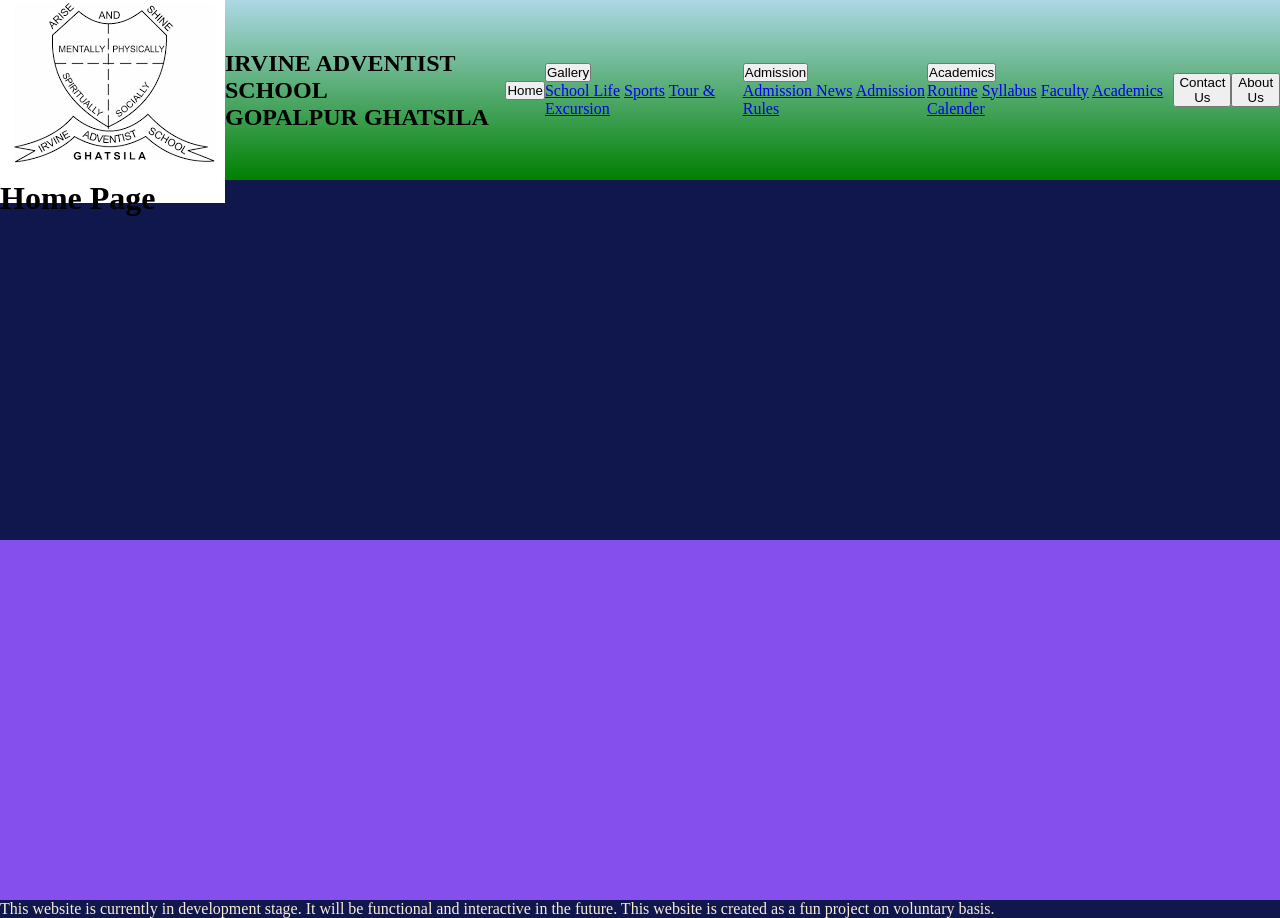
<file: index.html>
<html lang="en">
<head>
    <meta charset="UTF-8">
    <meta name="viewport" content="width=device-width, initial-scale=1.0">
    <title>irvine adventist school</title>
   <link rel="stylesheet" href="css/style.css">
</head>
<body>
    <header>
        <section class="navsection">
            <img src="images/logo1.png" alt="logo">
            <div class="logo">
                <h1>Irvine Adventist School</h1>
                <h2>Gopalpur Ghatsila</h2>
            </div>
            <a href="index.html">
              <div class="dropdown">
                <button class="dropbtn">Home</button>
                <div class="dropdown-content">
                </div>
              </div>
              </a>
            <div class="dropdown">
                <button class="dropbtn">Gallery</button>
                <div class="dropdown-content">
                  <a href="life.html">School Life</a>
                  <a href="sports.html">Sports</a>
                  <a href="tour.html">Tour & Excursion</a>
                </div>
              </div>
              <div class="dropdown">
                <button class="dropbtn">Admission</button>
                <div class="dropdown-content">
                  <a href="news.html">Admission News</a>
                  <a href="rule.html">Admission Rules</a>
                </div>
              </div>
              <div class="dropdown">
                <button class="dropbtn">Academics</button>
                <div class="dropdown-content">
                  <a href="routine.html">Routine</a>
                  <a href="syllabus.html">Syllabus</a>
                  <a href="faculty.html">Faculty</a>
                  <a href="calender.html">Academics Calender</a>
                </div>
              </div>
              <a href="contact.html">
                <div class="dropdown">
                  <button class="dropbtn">Contact Us</button>
                  <div class="dropdown-content">
                  </div>
                </div>
                </a>
              <a href="about.html">
              <div class="dropdown">
                <button class="dropbtn">About Us</button>
                <div class="dropdown-content">
                </div>
              </div>
              </a>
        </section>
        <div class="body">
          <h1>Home Page</h1>
        </div>
    </header>
    <p class="para">
        This website is currently in development stage. It will be functional and interactive in the future. This website is created as a fun project on voluntary basis.
    </p>
</body>
</html>
</file>
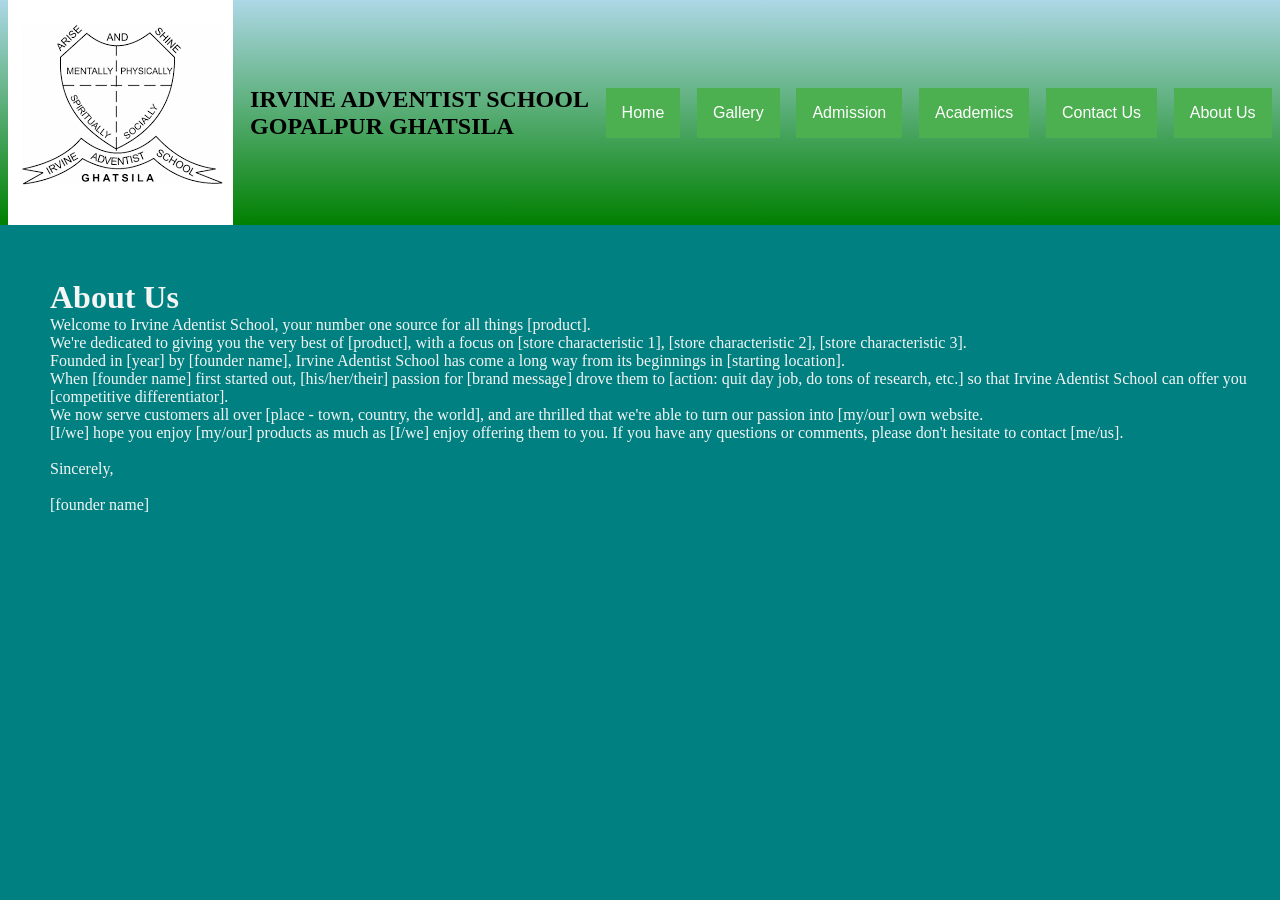
<file: about.html>
<html lang="en">
<head>
    <meta charset="UTF-8">
    <meta name="viewport" content="width=device-width, initial-scale=1.0">
    <title>About</title>
    <link rel="stylesheet" href="css/about.css">
</head>
<body>
    <header>
        <section class="navsection">
            <img src="images/logo1.png" alt="logo">
            <div class="logo">
                <h1>Irvine Adventist School</h1>
                <h2>Gopalpur Ghatsila</h2>
            </div>
            <a href="index.html">
              <div class="dropdown">
                <button class="dropbtn">Home</button>
                <div class="dropdown-content">
                </div>
              </div>
              </a>
            <div class="dropdown">
                <button class="dropbtn">Gallery</button>
                <div class="dropdown-content">
                  <a href="life.html">School Life</a>
                  <a href="sports.html">Sports</a>
                  <a href="tour.html">Tour & Excursion</a>
                </div>
              </div>
              <div class="dropdown">
                <button class="dropbtn">Admission</button>
                <div class="dropdown-content">
                  <a href="news.html">Admission News</a>
                  <a href="rule.html">Admission Rules</a>
                </div>
              </div>
              <div class="dropdown">
                <button class="dropbtn">Academics</button>
                <div class="dropdown-content">
                  <a href="routine.html">Routine</a>
                  <a href="syllabus.html">Syllabus</a>
                  <a href="faculty.html">Faculty</a>
                  <a href="calender.html">Academics Calender</a>
                </div>
              </div>
              <a href="contact.html">
                <div class="dropdown">
                  <button class="dropbtn">Contact Us</button>
                  <div class="dropdown-content">
                  </div>
                </div>
                </a>
              <a href="https://www.google.com">
              <div class="dropdown">
                <button class="dropbtn">About Us</button>
                <div class="dropdown-content">
                </div>
              </div>
              </a>
        </section>
        <br><br><br>
        <div class="about">
           <h1>About Us</h1>
           <p>
            Welcome to Irvine Adentist School, your number one source for all things [product].
            <br>
            We're dedicated to giving you the very best of [product], with a focus on [store characteristic 1], [store characteristic 2], [store characteristic 3].
            <br>
            Founded in [year] by [founder name], Irvine Adentist School has come a long way from its beginnings in [starting location].
            <br>
            When [founder name] first started out, [his/her/their] passion for [brand message] drove them to [action: quit day job, do tons of research, etc.] so that Irvine Adentist School can offer you [competitive differentiator].
            <br>
            We now serve customers all over [place - town, country, the world], and are thrilled that we're able to turn our passion into [my/our] own website.
            <br>
            [I/we] hope you enjoy [my/our] products as much as [I/we] enjoy offering them to you. If you have any questions or comments, please don't hesitate to contact [me/us].
            <br><br>
            Sincerely,
            <br><br>
            [founder name]
           </p>
        </div>
    </header>
</body>
</html>
</file>
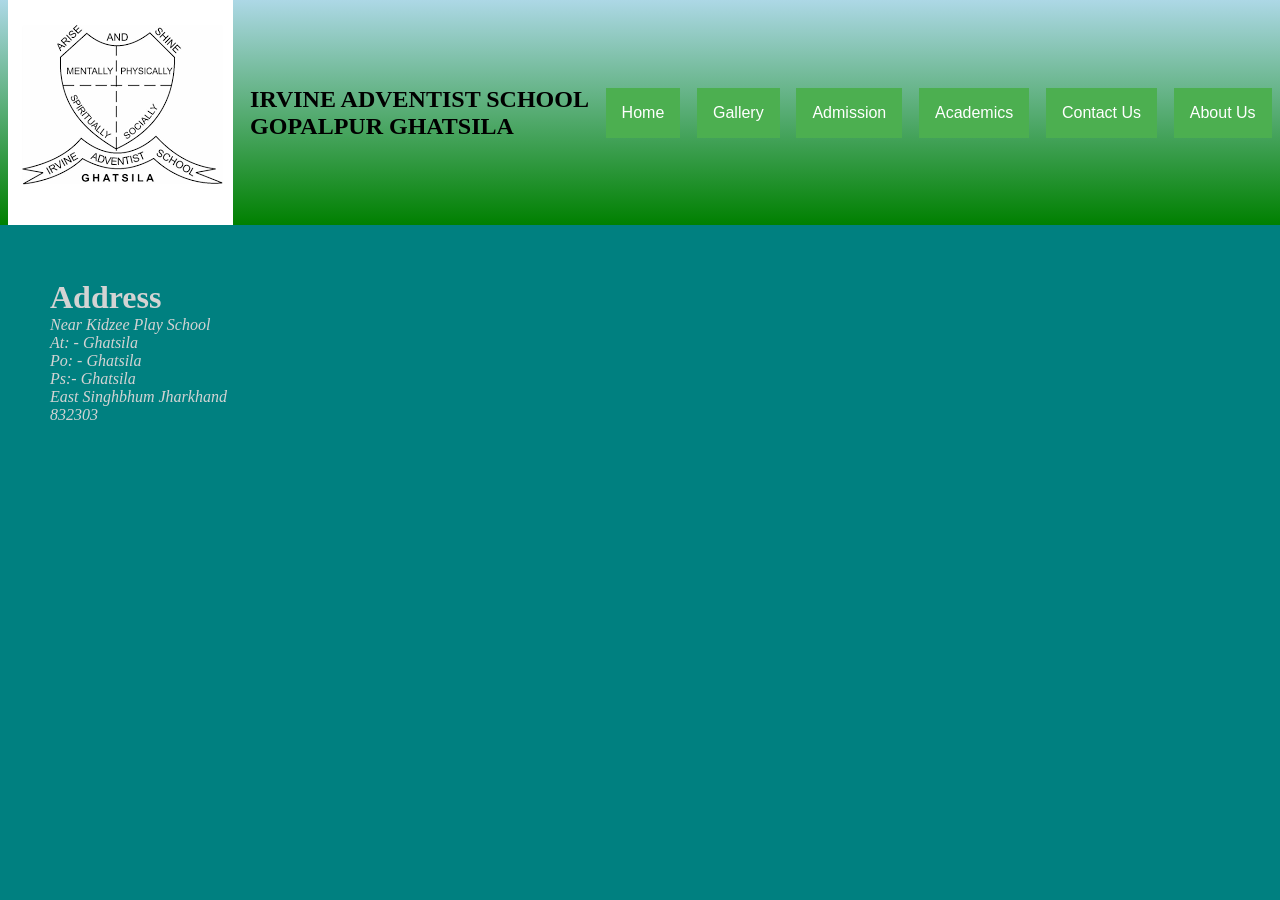
<file: contact.html>
<html lang="en">
<head>
    <meta charset="UTF-8">
    <meta name="viewport" content="width=device-width, initial-scale=1.0">
    <title>Contact</title>
    <link rel="stylesheet" href="css/contact.css">
</head>
<body>
    <header>
        <section class="navsection">
            <img src="images/logo1.png" alt="logo">
            <div class="logo">
                <h1>Irvine Adventist School</h1>
                <h2>Gopalpur Ghatsila</h2>
            </div>
            <a href="index.html">
              <div class="dropdown">
                <button class="dropbtn">Home</button>
                <div class="dropdown-content">
                </div>
              </div>
              </a>
            <div class="dropdown">
                <button class="dropbtn">Gallery</button>
                <div class="dropdown-content">
                  <a href="life.html">School Life</a>
                  <a href="sports.html">Sports</a>
                  <a href="tour.html">Tour & Excursion</a>
                </div>
              </div>
              <div class="dropdown">
                <button class="dropbtn">Admission</button>
                <div class="dropdown-content">
                  <a href="news.html">Admission News</a>
                  <a href="rule.html">Admission Rules</a>
                </div>
              </div>
              <div class="dropdown">
                <button class="dropbtn">Academics</button>
                <div class="dropdown-content">
                  <a href="routine.html">Routine</a>
                  <a href="syllabus.html">Syllabus</a>
                  <a href="faculty.html">Faculty</a>
                  <a href="calender.html">Academics Calender</a>
                </div>
              </div>
              <a href="contact.html">
                <div class="dropdown">
                  <button class="dropbtn">Contact Us</button>
                  <div class="dropdown-content">
                  </div>
                </div>
                </a>
              <a href="about.html">
              <div class="dropdown">
                <button class="dropbtn">About Us</button>
                <div class="dropdown-content">
                </div>
              </div>
              </a>

            
        </section>
        <br><br><br>
        <div class="contact">
            <h1>Address</h1>
            <address>
                Near Kidzee Play School
                <br>
                At: - Ghatsila <br>
                Po: - Ghatsila <br>
                Ps:- Ghatsila <br>
                East Singhbhum Jharkhand
                <br>
                832303
            </address>
         </div>
    </header>
    
</body>
</html>
</file>
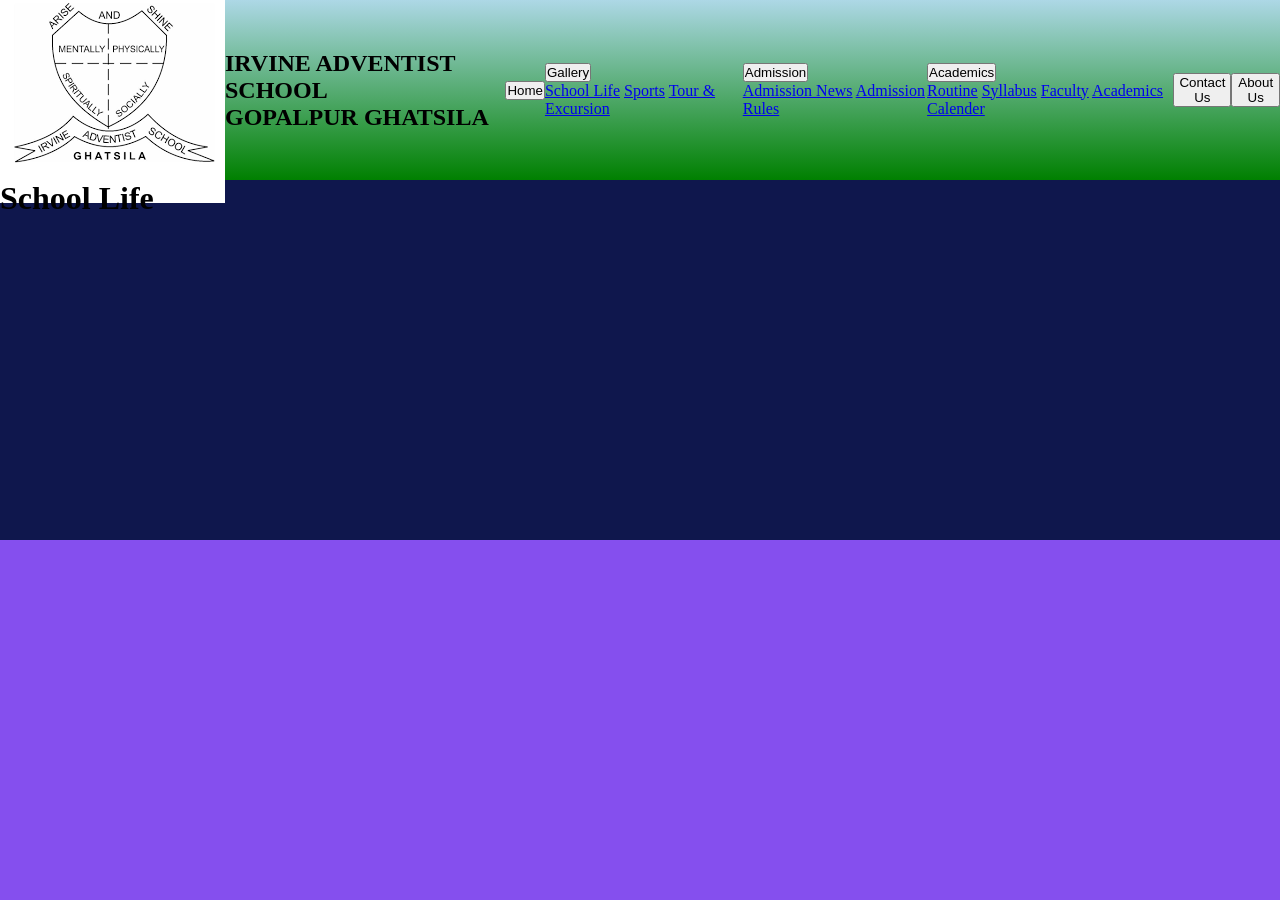
<file: life.html>
<html lang="en">
<head>
    <meta charset="UTF-8">
    <meta name="viewport" content="width=device-width, initial-scale=1.0">
    <title>School Life</title>
    <link rel="stylesheet" href="css/style.css">
</head>
<body>
    <header>
        <section class="navsection">
            <img src="images/logo1.png" alt="logo">
            <div class="logo">
                <h1>Irvine Adventist School</h1>
                <h2>Gopalpur Ghatsila</h2>
            </div>
            <a href="index.html">
              <div class="dropdown">
                <button class="dropbtn">Home</button>
                <div class="dropdown-content">
                </div>
              </div>
              </a>
            <div class="dropdown">
                <button class="dropbtn">Gallery</button>
                <div class="dropdown-content">
                  <a href="life.html">School Life</a>
                  <a href="sports.html">Sports</a>
                  <a href="tour.html">Tour & Excursion</a>
                </div>
              </div>
              <div class="dropdown">
                <button class="dropbtn">Admission</button>
                <div class="dropdown-content">
                  <a href="news.html">Admission News</a>
                  <a href="rule.html">Admission Rules</a>
                </div>
              </div>
              <div class="dropdown">
                <button class="dropbtn">Academics</button>
                <div class="dropdown-content">
                  <a href="routine.html">Routine</a>
                  <a href="syllabus.html">Syllabus</a>
                  <a href="faculty.html">Faculty</a>
                  <a href="calender.html">Academics Calender</a>
                </div>
              </div>
              <a href="contact.html">
                <div class="dropdown">
                  <button class="dropbtn">Contact Us</button>
                  <div class="dropdown-content">
                  </div>
                </div>
                </a>
              <a href="about.html">
              <div class="dropdown">
                <button class="dropbtn">About Us</button>
                <div class="dropdown-content">
                </div>
              </div>
              </a>
        </section>
        <div class="body">
          <h1>School Life</h1>
        </div>
    </header>
</body>
</html>
</file>
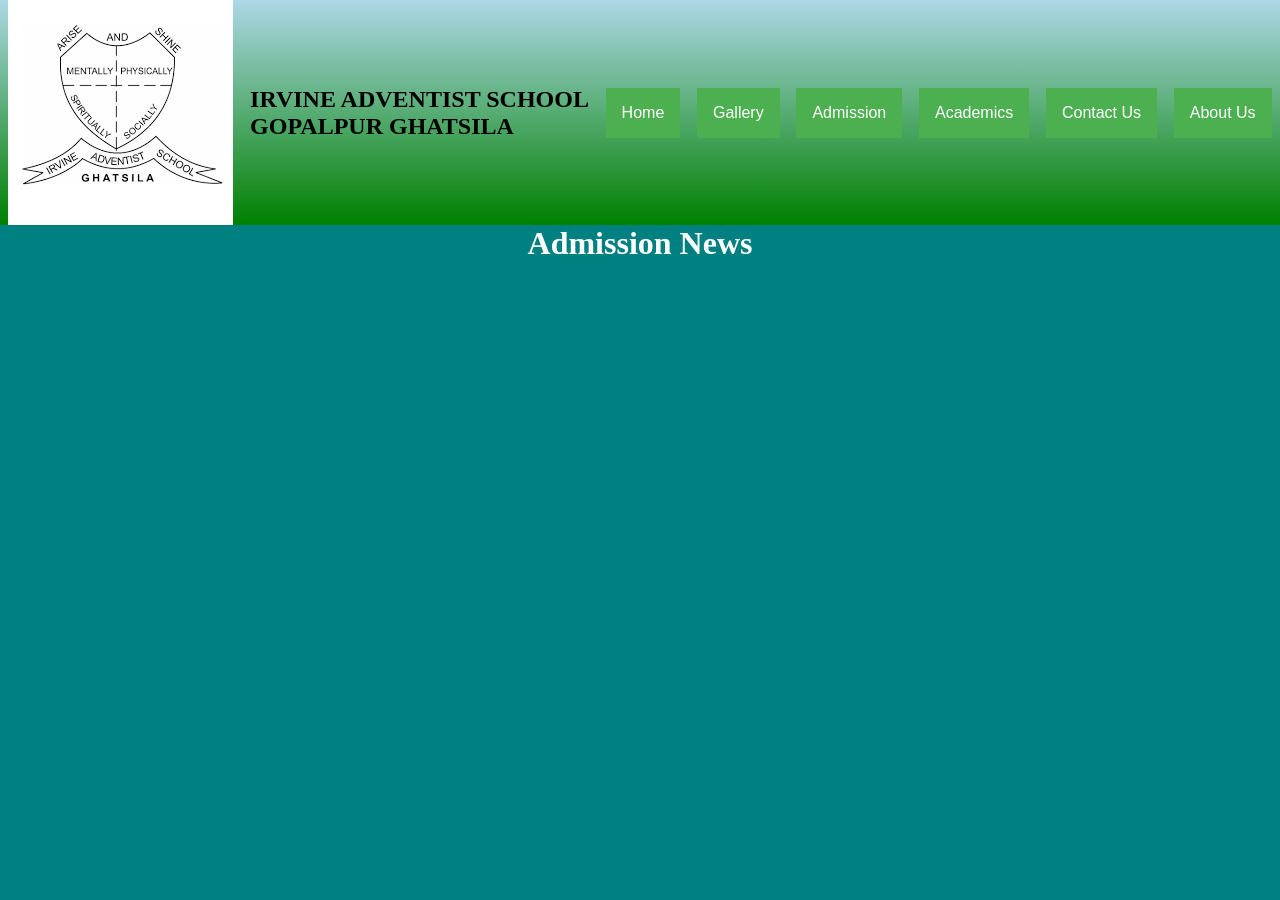
<file: news.html>
<html lang="en">
<head>
    <meta charset="UTF-8">
    <meta name="viewport" content="width=device-width, initial-scale=1.0">
    <title>Admission News</title>
    <link rel="stylesheet" href="css/news.css">
</head>
<body>
    <html lang="en">
<head>
    <meta charset="UTF-8">
    <meta name="viewport" content="width=device-width, initial-scale=1.0">
    <title>Admission Rule</title>
    <link rel="stylesheet" href="css/rule.css">
</head>
<body>
    <header>
        <section class="navsection">
            <img src="images/logo1.png" alt="logo">
            <div class="logo">
                <h1>Irvine Adventist School</h1>
                <h2>Gopalpur Ghatsila</h2>
            </div>
            <a href="index.html">
              <div class="dropdown">
                <button class="dropbtn">Home</button>
                <div class="dropdown-content">
                </div>
              </div>
              </a>
            <div class="dropdown">
                <button class="dropbtn">Gallery</button>
                <div class="dropdown-content">
                  <a href="life.html">School Life</a>
                  <a href="sports.html">Sports</a>
                  <a href="tour.html">Tour & Excursion</a>
                </div>
              </div>
              <div class="dropdown">
                <button class="dropbtn">Admission</button>
                <div class="dropdown-content">
                  <a href="news.html">Admission News</a>
                  <a href="rule.html">Admission Rules</a>
                </div>
              </div>
              <div class="dropdown">
                <button class="dropbtn">Academics</button>
                <div class="dropdown-content">
                  <a href="routine.html">Routine</a>
                  <a href="syllabus.html">Syllabus</a>
                  <a href="faculty.html">Faculty</a>
                  <a href="calender.html">Academics Calender</a>
                </div>
              </div>
              <a href="contact.html">
                <div class="dropdown">
                  <button class="dropbtn">Contact Us</button>
                  <div class="dropdown-content">
                  </div>
                </div>
                </a>
              <a href="about.html">
              <div class="dropdown">
                <button class="dropbtn">About Us</button>
                <div class="dropdown-content">
                </div>
              </div>
              </a>

            
        </section>
        <div class="body">
          <h1>Admission News</h1>
        </div>
    </header>
</body>
</html>
</body>
</html>
</file>
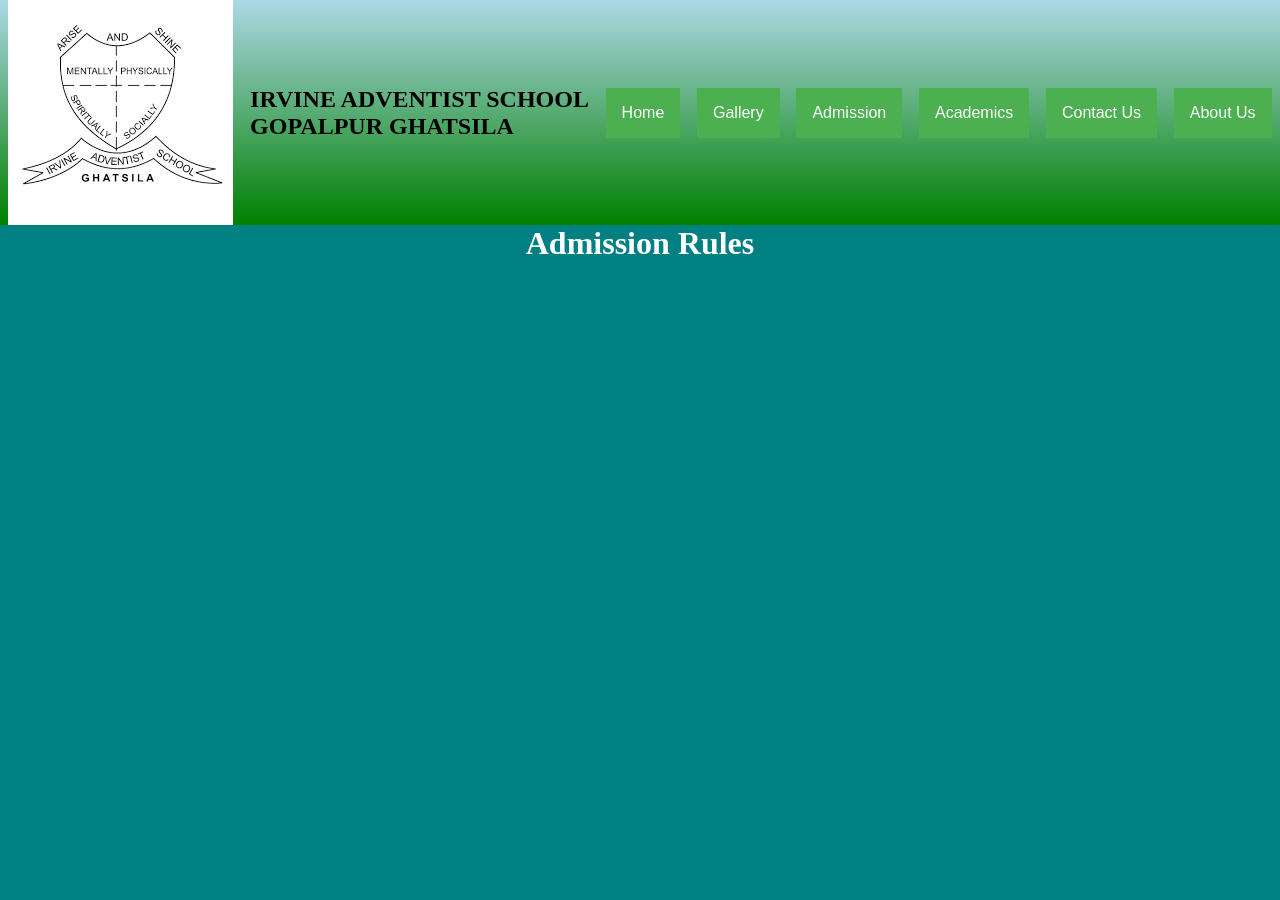
<file: rule.html>
<html lang="en">
<head>
    <meta charset="UTF-8">
    <meta name="viewport" content="width=device-width, initial-scale=1.0">
    <title>Admission Rule</title>
    <link rel="stylesheet" href="css/rule.css">
</head>
<body>
    <header>
        <section class="navsection">
            <img src="images/logo1.png" alt="logo">
            <div class="logo">
                <h1>Irvine Adventist School</h1>
                <h2>Gopalpur Ghatsila</h2>
            </div>
            <a href="index.html">
              <div class="dropdown">
                <button class="dropbtn">Home</button>
                <div class="dropdown-content">
                </div>
              </div>
              </a>
            <div class="dropdown">
                <button class="dropbtn">Gallery</button>
                <div class="dropdown-content">
                  <a href="#">School Life</a>
                  <a href="#">Sports</a>
                  <a href="#">Tour & Excursion</a>
                </div>
              </div>
              <div class="dropdown">
                <button class="dropbtn">Admission</button>
                <div class="dropdown-content">
                  <a href="news.html">Admission News</a>
                  <a href="rule.html">Admission Rules</a>
                </div>
              </div>
              <div class="dropdown">
                <button class="dropbtn">Academics</button>
                <div class="dropdown-content">
                  <a href="#">Routine</a>
                  <a href="#">Syllabus</a>
                  <a href="#">Faculty</a>
                  <a href="#">Academics Calender</a>
                </div>
              </div>
              <a href="contact.html">
                <div class="dropdown">
                  <button class="dropbtn">Contact Us</button>
                  <div class="dropdown-content">
                  </div>
                </div>
                </a>
              <a href="about.html">
              <div class="dropdown">
                <button class="dropbtn">About Us</button>
                <div class="dropdown-content">
                </div>
              </div>
              </a>

            
        </section>
        <div class="body">
          <h1>Admission Rules</h1>
        </div>
    </header>
</body>
</html>
</file>
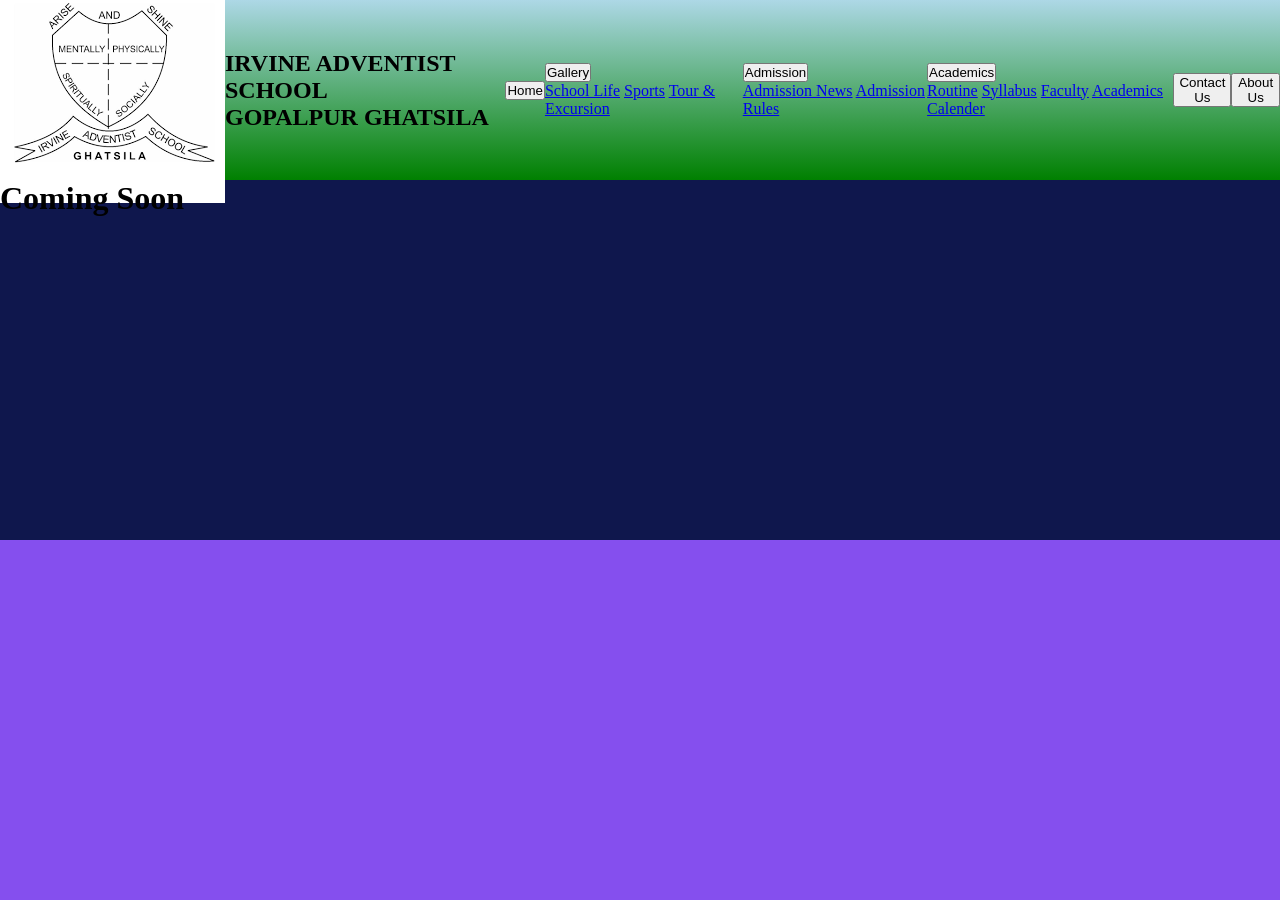
<file: sports.html>
<html lang="en">
<head>
    <meta charset="UTF-8">
    <meta name="viewport" content="width=device-width, initial-scale=1.0">
    <title>Sports</title>
    <link rel="stylesheet" href="css/style.css">
</head>
<body>
    <header>
        <section class="navsection">
            <img src="images/logo1.png" alt="logo">
            <div class="logo">
                <h1>Irvine Adventist School</h1>
                <h2>Gopalpur Ghatsila</h2>
            </div>
            <a href="index.html">
              <div class="dropdown">
                <button class="dropbtn">Home</button>
                <div class="dropdown-content">
                </div>
              </div>
              </a>
            <div class="dropdown">
                <button class="dropbtn">Gallery</button>
                <div class="dropdown-content">
                  <a href="life.html">School Life</a>
                  <a href="sports.html">Sports</a>
                  <a href="tour.html">Tour & Excursion</a>
                </div>
              </div>
              <div class="dropdown">
                <button class="dropbtn">Admission</button>
                <div class="dropdown-content">
                  <a href="news.html">Admission News</a>
                  <a href="rule.html">Admission Rules</a>
                </div>
              </div>
              <div class="dropdown">
                <button class="dropbtn">Academics</button>
                <div class="dropdown-content">
                  <a href="routine.html">Routine</a>
                  <a href="syllabus.html">Syllabus</a>
                  <a href="faculty.html">Faculty</a>
                  <a href="calender.html">Academics Calender</a>
                </div>
              </div>
              <a href="contact.html">
                <div class="dropdown">
                  <button class="dropbtn">Contact Us</button>
                  <div class="dropdown-content">
                  </div>
                </div>
                </a>
              <a href="about.html">
              <div class="dropdown">
                <button class="dropbtn">About Us</button>
                <div class="dropdown-content">
                </div>
              </div>
              </a>
        </section>
        <div class="body">
          <h1>Coming Soon</h1>
        </div>
    </header>
</body>
</html>
</file>
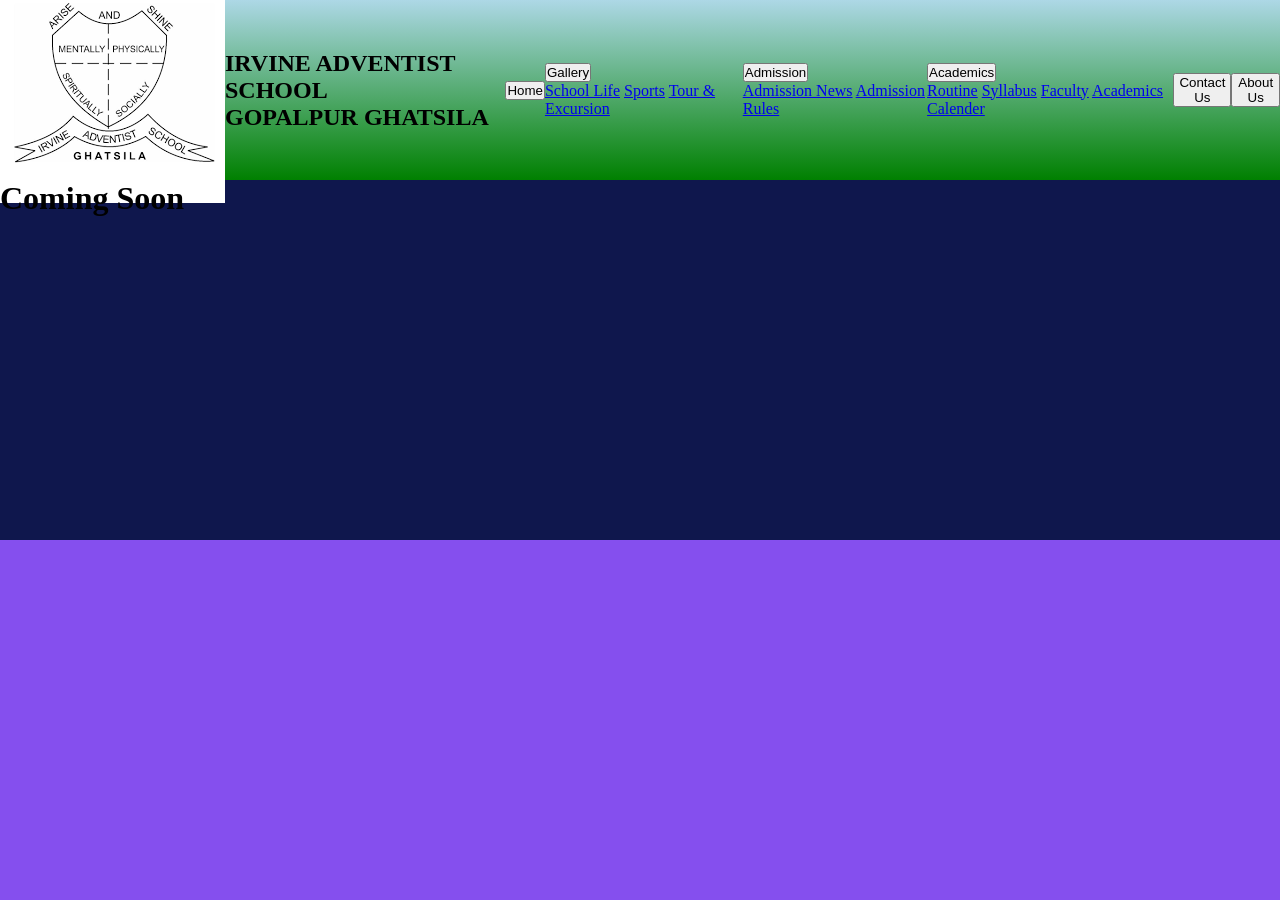
<file: syllabus.html>
<html lang="en">
<head>
    <meta charset="UTF-8">
    <meta name="viewport" content="width=device-width, initial-scale=1.0">
    <title>Syllabus</title>
    <link rel="stylesheet" href="css/style.css">
</head>
<body>
    <header>
        <section class="navsection">
            <img src="images/logo1.png" alt="logo">
            <div class="logo">
                <h1>Irvine Adventist School</h1>
                <h2>Gopalpur Ghatsila</h2>
            </div>
            <a href="index.html">
              <div class="dropdown">
                <button class="dropbtn">Home</button>
                <div class="dropdown-content">
                </div>
              </div>
              </a>
            <div class="dropdown">
                <button class="dropbtn">Gallery</button>
                <div class="dropdown-content">
                  <a href="life.html">School Life</a>
                  <a href="sports.html">Sports</a>
                  <a href="tour.html">Tour & Excursion</a>
                </div>
              </div>
              <div class="dropdown">
                <button class="dropbtn">Admission</button>
                <div class="dropdown-content">
                  <a href="news.html">Admission News</a>
                  <a href="rule.html">Admission Rules</a>
                </div>
              </div>
              <div class="dropdown">
                <button class="dropbtn">Academics</button>
                <div class="dropdown-content">
                  <a href="routine.html">Routine</a>
                  <a href="syllabus.html">Syllabus</a>
                  <a href="faculty.html">Faculty</a>
                  <a href="calender.html">Academics Calender</a>
                </div>
              </div>
              <a href="contact.html">
                <div class="dropdown">
                  <button class="dropbtn">Contact Us</button>
                  <div class="dropdown-content">
                  </div>
                </div>
                </a>
              <a href="about.html">
              <div class="dropdown">
                <button class="dropbtn">About Us</button>
                <div class="dropdown-content">
                </div>
              </div>
              </a>
        </section>
        <div class="body">
          <h1>Coming Soon</h1>
        </div>
    </header>
</body>
</html>
</file>
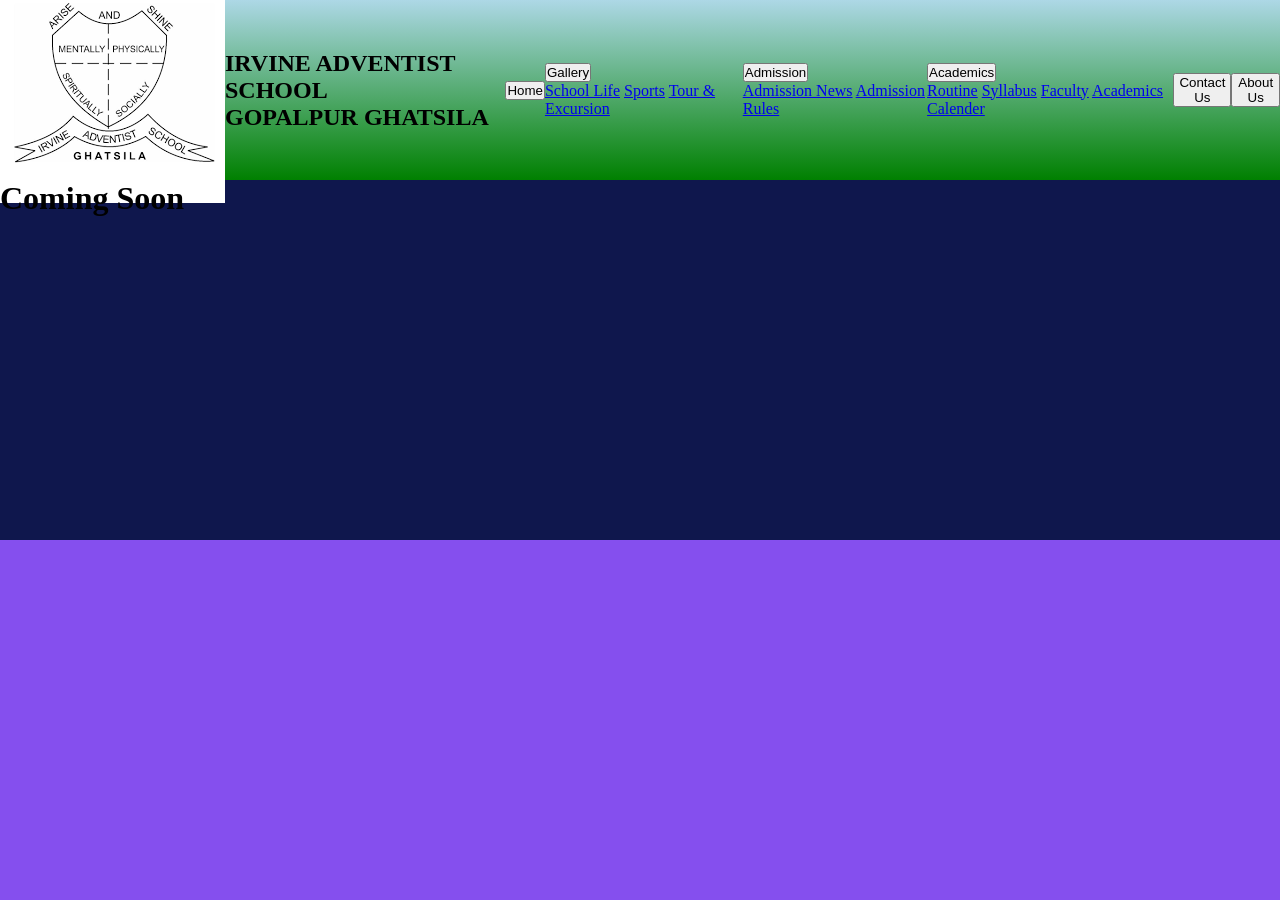
<file: tour.html>
<html lang="en">
<head>
    <meta charset="UTF-8">
    <meta name="viewport" content="width=device-width, initial-scale=1.0">
    <title>Tour and Excursion</title>
    <link rel="stylesheet" href="css/style.css">
</head>
<body>
    <header>
        <section class="navsection">
            <img src="images/logo1.png" alt="logo">
            <div class="logo">
                <h1>Irvine Adventist School</h1>
                <h2>Gopalpur Ghatsila</h2>
            </div>
            <a href="index.html">
              <div class="dropdown">
                <button class="dropbtn">Home</button>
                <div class="dropdown-content">
                </div>
              </div>
              </a>
            <div class="dropdown">
                <button class="dropbtn">Gallery</button>
                <div class="dropdown-content">
                  <a href="life.html">School Life</a>
                  <a href="sports.html">Sports</a>
                  <a href="tour.html">Tour & Excursion</a>
                </div>
              </div>
              <div class="dropdown">
                <button class="dropbtn">Admission</button>
                <div class="dropdown-content">
                  <a href="news.html">Admission News</a>
                  <a href="rule.html">Admission Rules</a>
                </div>
              </div>
              <div class="dropdown">
                <button class="dropbtn">Academics</button>
                <div class="dropdown-content">
                  <a href="routine.html">Routine</a>
                  <a href="syllabus.html">Syllabus</a>
                  <a href="faculty.html">Faculty</a>
                  <a href="calender.html">Academics Calender</a>
                </div>
              </div>
              <a href="contact.html">
                <div class="dropdown">
                  <button class="dropbtn">Contact Us</button>
                  <div class="dropdown-content">
                  </div>
                </div>
                </a>
              <a href="about.html">
              <div class="dropdown">
                <button class="dropbtn">About Us</button>
                <div class="dropdown-content">
                </div>
              </div>
              </a>
        </section>
        <div class="body">
          <h1>Coming Soon</h1>
        </div>
    </header>
</body>
</html>
</file>
<file: css/style.css>
*{margin: 0; padding: 0;}
header{
    width: 100%;
    height: 100vh;
}
.navsection{
    width: 100%;
    height: 20vh;
    display: flex;
    justify-content: space-around;
    align-items: center;
    background-image: linear-gradient(lightblue,green);
}
.logo h1{
    text-transform: uppercase;
    font-size: 1.5rem;
    animation: aagepiche1 3s linear infinite;
    animation-direction: alternate;
    
}
@keyframes aagepiche1 {
    from{ padding-left: 40px;}
    to{ padding-right: 40px;};
}
.logo h2{
    text-transform: uppercase;
    font-size: 1.5rem;
    animation: aagepiche 2.5s linear infinite;
    animation-direction: alternate;
    
}
@keyframes aagepiche {
    from{ padding-left: 80px;}
    to{ padding-right: 20px;};
}
nav{
    width: 60%;
   /* height: 20vh;*/
    display: flex;
    justify-content: space-around;
    align-items: center;
}
nav a{
    text-decoration: none;
    text-transform: uppercase;
    color:whitesmoke;
    font-weight: 900;
    position: relative;
}
/*nav a:first-child{
    color: #4458dc;
}*/
nav a:before{
    content: "";
    position: absolute;
    top: 110%;
    left: 0%;
    width: 0%;
    height: 2px;
    border-bottom: 2px solid #4458dc;
    transition: all 0.4s linear;
}
nav a:hover:before{
    width: 100%;
}
body{
    width: 100%;
    height: 80vh;
    background-image: linear-gradient(#0f174d 60%, #854fee 40%);
}
.para{
    color: antiquewhite;
}
</file>
<file: css/about.css>
*{margin: 0; padding: 0;}
header{
    width: 100%;
    height: 100vh;
}
.navsection{
    width: auto;
    height: auto;
    display: flex;
    justify-content: space-around;
    align-items: center;
    background-image: linear-gradient(lightblue,green);
}
body{
    width: 100%;
    height: 80vh;
    background-color: teal;
}
.logo h1{
    text-transform: uppercase;
    font-size: 1.5rem;
    animation: aagepiche1 3s linear infinite;
    animation-direction: alternate;
    
}
@keyframes aagepiche1 {
    from{ padding-left: 40px;}
    to{ padding-right: 40px;};
}
.logo h2{
    text-transform: uppercase;
    font-size: 1.5rem;
    animation: aagepiche 2.5s linear infinite;
    animation-direction: alternate;
    
}
@keyframes aagepiche {
    from{ padding-left: 80px;}
    to{ padding-right: 20px;};
}
.dropbtn {
    background-color: #4CAF50;
    color: white;
    padding: 16px;
    font-size: 16px;
    border: none;
  }
  
  /* The container <div> - needed to position the dropdown content */
  .dropdown {
    position: relative;
    display: inline-block;
  }
  
  /* Dropdown Content (Hidden by Default) */
  .dropdown-content {
    display: none;
    position: absolute;
    background-color: #f1f1f1;
    min-width: 160px;
    box-shadow: 0px 8px 16px 0px rgba(0,0,0,0.2);
    z-index: 1;
  }
  
  /* Links inside the dropdown */
  .dropdown-content a {
    color: black;
    padding: 12px 16px;
    text-decoration: none;
    display: block;
  }
  
  /* Change color of dropdown links on hover */
  .dropdown-content a:hover {background-color: #ddd;}
  
  /* Show the dropdown menu on hover */
  .dropdown:hover .dropdown-content {display: block;}
  
  /* Change the background color of the dropdown button when the dropdown content is shown */
  .dropdown:hover .dropbtn {background-color: #3e8e41;}
.about{
      padding-left: 50px;
      color: whitesmoke;
  }
</file>
<file: css/contact.css>
*{margin: 0; padding: 0;}
header{
    width: 100%;
    height: 100vh;
}
.navsection{
    width: auto;
    height: auto;
    display: flex;
    justify-content: space-around;
    align-items: center;
    background-image: linear-gradient(lightblue,green);
}
body{
    width: 100%;
    height: 80vh;
    background-color: teal;
}
.logo h1{
    text-transform: uppercase;
    font-size: 1.5rem;
    animation: aagepiche1 3s linear infinite;
    animation-direction: alternate;
    
}
@keyframes aagepiche1 {
    from{ padding-left: 40px;}
    to{ padding-right: 40px;};
}
.logo h2{
    text-transform: uppercase;
    font-size: 1.5rem;
    animation: aagepiche 2.5s linear infinite;
    animation-direction: alternate;
    
}
@keyframes aagepiche {
    from{ padding-left: 80px;}
    to{ padding-right: 20px;};
}
.dropbtn {
    background-color: #4CAF50;
    color: white;
    padding: 16px;
    font-size: 16px;
    border: none;
  }
  
  /* The container <div> - needed to position the dropdown content */
  .dropdown {
    position: relative;
    display: inline-block;
  }
  
  /* Dropdown Content (Hidden by Default) */
  .dropdown-content {
    display: none;
    position: absolute;
    background-color: #f1f1f1;
    min-width: 160px;
    box-shadow: 0px 8px 16px 0px rgba(0,0,0,0.2);
    z-index: 1;
  }
  
  /* Links inside the dropdown */
  .dropdown-content a {
    color: black;
    padding: 12px 16px;
    text-decoration: none;
    display: block;
  }
  
  /* Change color of dropdown links on hover */
  .dropdown-content a:hover {background-color: #ddd;}
  
  /* Show the dropdown menu on hover */
  .dropdown:hover .dropdown-content {display: block;}
  
  /* Change the background color of the dropdown button when the dropdown content is shown */
  .dropdown:hover .dropbtn {background-color: #3e8e41;}
.contact{
    height: 0.5vh;
    color:lightgrey;
    padding-left: 50px;
    text-align: bottom;
    align-items: bottom;
}
</file>
<file: css/news.css>
*{margin: 0; padding: 0;}
header{
    width: 100%;
    height: 100vh;
}
.navsection{
    width: auto;
    height: auto;
    display: flex;
    justify-content: space-around;
    align-items: center;
    background-image: linear-gradient(lightblue,green);
}
.logo h1{
    text-transform: uppercase;
    font-size: 1.5rem;
    animation: aagepiche1 3s linear infinite;
    animation-direction: alternate;
    
}
@keyframes aagepiche1 {
    from{ padding-left: 40px;}
    to{ padding-right: 40px;};
}
.logo h2{
    text-transform: uppercase;
    font-size: 1.5rem;
    animation: aagepiche 2.5s linear infinite;
    animation-direction: alternate;
    
}
@keyframes aagepiche {
    from{ padding-left: 80px;}
    to{ padding-right: 20px;};
}
body{
    width: 100%;
    height: 80vh;
    background-color: teal;
}
.para{
    color: antiquewhite;
    text-align: center;
    font-size: 1.6rem;
}
/* Dropdown Button */
.dropbtn {
    background-color: #4CAF50;
    color: white;
    padding: 16px;
    font-size: 16px;
    border: none;
  }
  
  /* The container <div> - needed to position the dropdown content */
  .dropdown {
    position: relative;
    display: inline-block;
  }
  
  /* Dropdown Content (Hidden by Default) */
  .dropdown-content {
    display: none;
    position: absolute;
    background-color: #f1f1f1;
    min-width: 160px;
    box-shadow: 0px 8px 16px 0px rgba(0,0,0,0.2);
    z-index: 1;
  }
  
  /* Links inside the dropdown */
  .dropdown-content a {
    color: black;
    padding: 12px 16px;
    text-decoration: none;
    display: block;
  }
  
  /* Change color of dropdown links on hover */
  .dropdown-content a:hover {background-color: #ddd;}
  
  /* Show the dropdown menu on hover */
  .dropdown:hover .dropdown-content {display: block;}
  
  /* Change the background color of the dropdown button when the dropdown content is shown */
  .dropdown:hover .dropbtn {background-color: #3e8e41;}
  .body{
      text-align: center;
      color: white;
  }
</file>
<file: css/rule.css>
*{margin: 0; padding: 0;}
header{
    width: 100%;
    height: 100vh;
}
.navsection{
    width: auto;
    height: auto;
    display: flex;
    justify-content: space-around;
    align-items: center;
    background-image: linear-gradient(lightblue,green);
}
.logo h1{
    text-transform: uppercase;
    font-size: 1.5rem;
    animation: aagepiche1 3s linear infinite;
    animation-direction: alternate;
    
}
@keyframes aagepiche1 {
    from{ padding-left: 40px;}
    to{ padding-right: 40px;};
}
.logo h2{
    text-transform: uppercase;
    font-size: 1.5rem;
    animation: aagepiche 2.5s linear infinite;
    animation-direction: alternate;
    
}
@keyframes aagepiche {
    from{ padding-left: 80px;}
    to{ padding-right: 20px;};
}
body{
    width: 100%;
    height: 80vh;
    background-color: teal;
}
.para{
    color: antiquewhite;
    text-align: center;
    font-size: 1.6rem;
}
/* Dropdown Button */
.dropbtn {
    background-color: #4CAF50;
    color: white;
    padding: 16px;
    font-size: 16px;
    border: none;
  }
  
  /* The container <div> - needed to position the dropdown content */
  .dropdown {
    position: relative;
    display: inline-block;
  }
  
  /* Dropdown Content (Hidden by Default) */
  .dropdown-content {
    display: none;
    position: absolute;
    background-color: #f1f1f1;
    min-width: 160px;
    box-shadow: 0px 8px 16px 0px rgba(0,0,0,0.2);
    z-index: 1;
  }
  
  /* Links inside the dropdown */
  .dropdown-content a {
    color: black;
    padding: 12px 16px;
    text-decoration: none;
    display: block;
  }
  
  /* Change color of dropdown links on hover */
  .dropdown-content a:hover {background-color: #ddd;}
  
  /* Show the dropdown menu on hover */
  .dropdown:hover .dropdown-content {display: block;}
  
  /* Change the background color of the dropdown button when the dropdown content is shown */
  .dropdown:hover .dropbtn {background-color: #3e8e41;}
  .body{
      text-align: center;
      color: white;
  }
</file>
